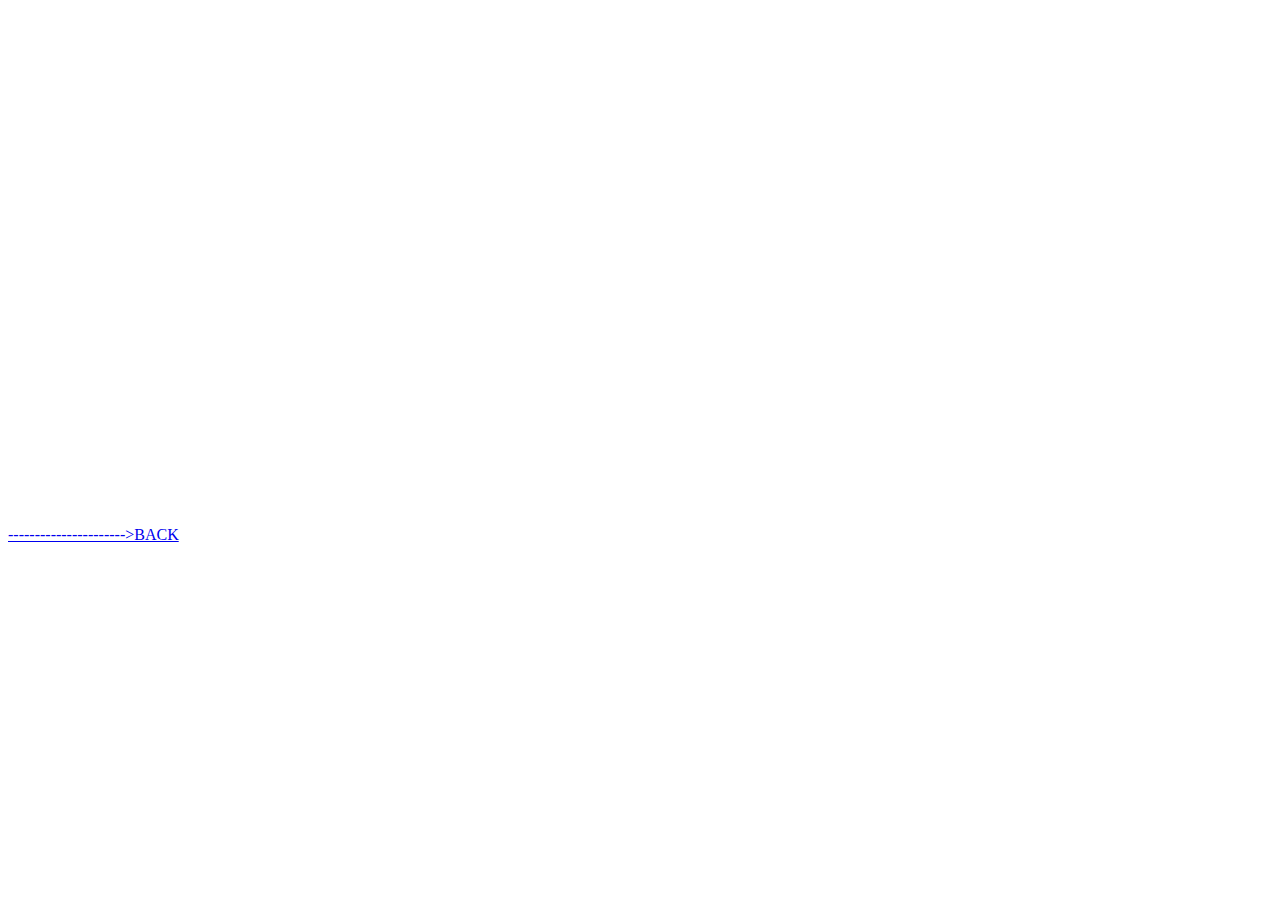
<file: books1 (1).html>
<!DOCTYPE html "-//W3C//DTD XHTML 1.0 Strict//EN"
"http://www.w3.org/TR/xhtml1/DTD/xhtml1-strict.dtd">
<html xmlns="http://www.w3.org/1999/xhtml">
  <head>
    <meta http-equiv="content-type" content="text/html; charset=utf-8"/>
    <title>Google Books Embedded Viewer API Example</title>
    <script type="text/javascript" src="https://www.google.com/books/jsapi.js"></script>
    <script type="text/javascript">
      google.books.load();

      function initialize() {
        var viewer = new google.books.DefaultViewer(document.getElementById('viewerCanvas'));
        var index= document.URL.indexOf('?');
        if(index > 0)
        {
            var bookIsbn=document.URL.substring(index,document.URL.length).split("=")[1];
        }
        viewer.load('ISBN:'+bookIsbn);
      }

      google.books.setOnLoadCallback(initialize);
    </script>
  </head>
  <body>
    <div id="viewerCanvas" style="width: 100%; height: 500px"></div><br>
	<a href="index.html" style="text-align:right;">---------------------->BACK</a>
  </body>
</html>
</file>
